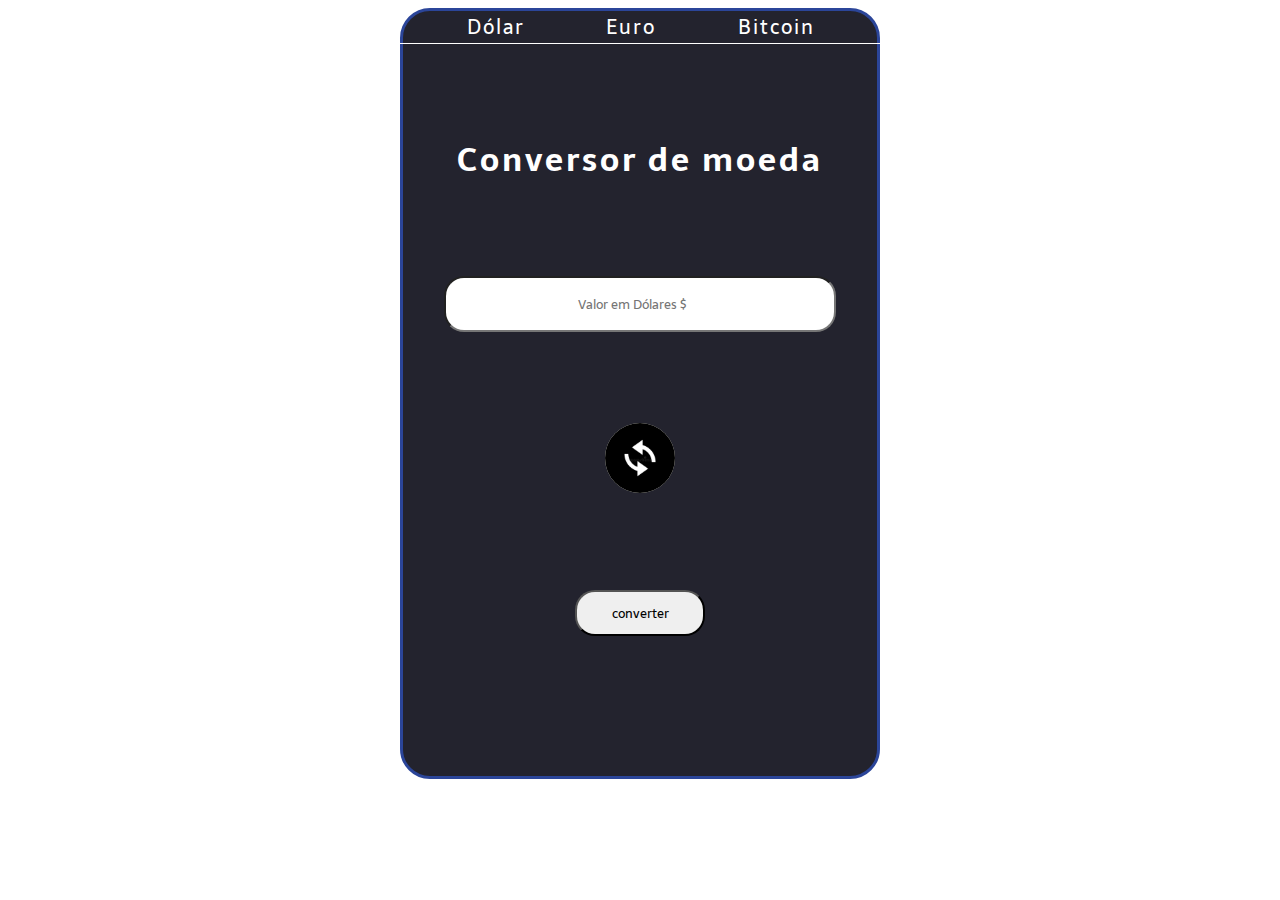
<file: index.html>
<!DOCTYPE html>
<html lang="pt-BR">
<head>
    <meta charset="UTF-8">
    <meta http-equiv="X-UA-Compatible" content="IE=edge">
    <meta name="viewport" content="width=device-width, initial-scale=1.0">
    <title>Conversor De Moeda</title>
    <link href="./css/style.css" rel="stylesheet">
</head>
<body>
    <div id="avo">
        <div id="pai">
            <ul id="lista">
                <a href="./index.html"><li>Dólar</li></a>
                <a href="./Euro.html"><li>Euro</li></a>
                <a href="./bitcoin.html"><li>Bitcoin</li></a>

            </ul>
        <h1>Conversor de moeda</h1>
        <form>
            <input id="valor"type="number" placeholder="Valor em Dólares $"  >
            
        </form>
        <a href="./RparaD.html"><img src="./imagens/seta5.jpg" title="inverter"></a>
        <input  id="button"type="button" value="converter" onclick="converter()">
        <h2 id="resultado"></h2>
        </div>
        </div>
        <script src="./js/jsav.js"></script>
    
</body>
</html>
</file>
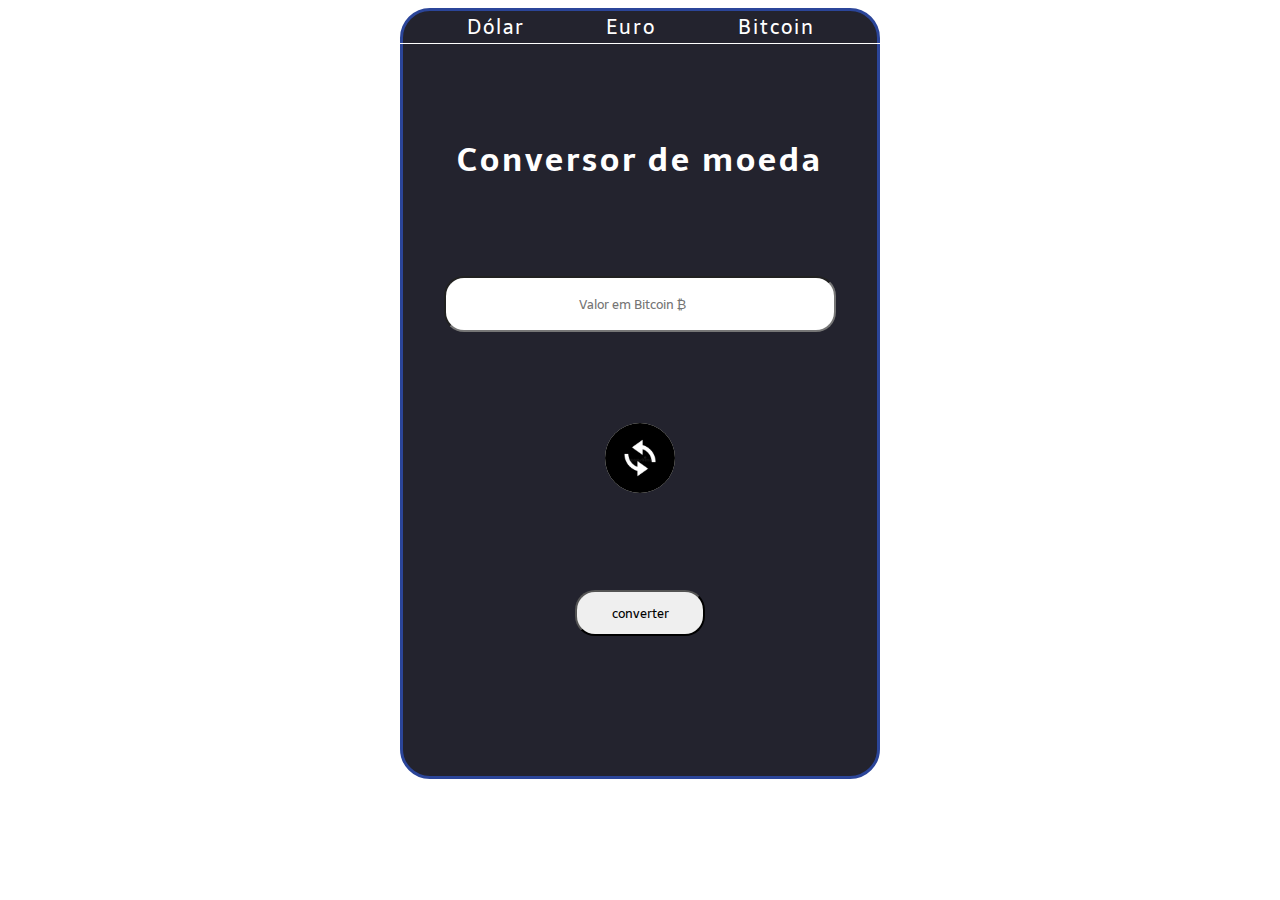
<file: bitcoin.html>
<!DOCTYPE html>
<html lang="pt-BR">
<head>
    <meta charset="UTF-8">
    <meta http-equiv="X-UA-Compatible" content="IE=edge">
    <meta name="viewport" content="width=device-width, initial-scale=1.0">
    <title>Conversor De Moeda</title>
    <link href="./css/style.css" rel="stylesheet">
</head>
<body>
    <div id="avo">
        <div id="pai">
            <ul id="lista">
                <a href="./index.html"><li>Dólar</li></a>
                <a href="./Euro.html"><li>Euro</li></a>
                <a href="./bitcoin.html"><li>Bitcoin</li></a>

            </ul>
        <h1>Conversor de moeda</h1>
        <form>
            <input id="valor"type="number" placeholder="Valor em Bitcoin ₿"  >
            
        </form>
        <a href="./RparaB.html"><img src="./imagens/seta5.jpg" title="inverter"></a>
        <input  id="button"type="button" value="converter" onclick="converter5()">
        <h2 id="resultado"></h2>
        </div>
        </div>
        <script src="./js/jsav.js"></script>
    
</body>
</html>
</file>
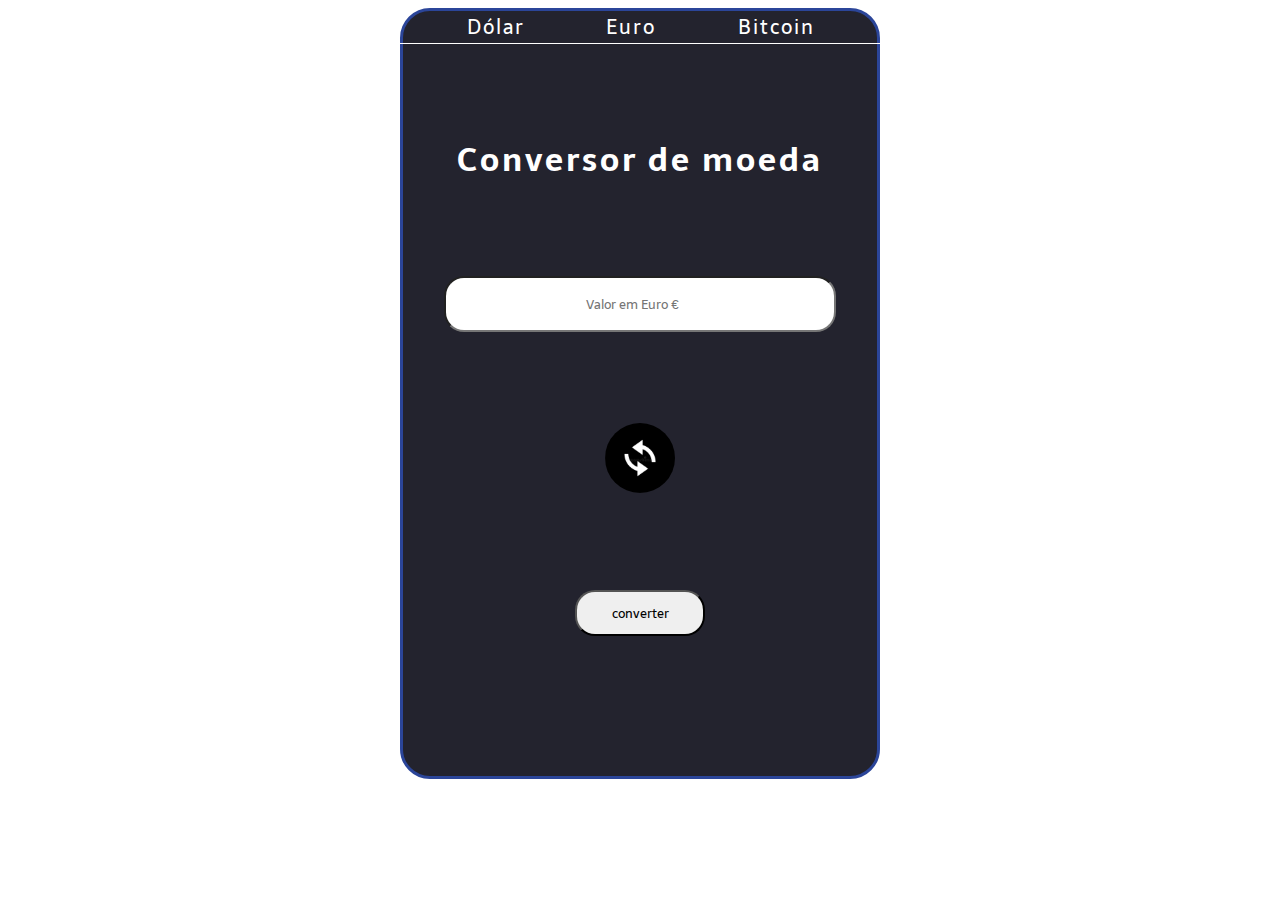
<file: Euro.html>
<!DOCTYPE html>
<html lang="pt-BR">
<head>
    <meta charset="UTF-8">
    <meta http-equiv="X-UA-Compatible" content="IE=edge">
    <meta name="viewport" content="width=device-width, initial-scale=1.0">
    <title>Conversor De Moeda</title>
    <link href="./css/style.css" rel="stylesheet">
</head>
<body>
    <div id="avo">
        <div id="pai">
            <ul id="lista">
                <a href="./index.html"><li>Dólar</li></a>
                <a href="./Euro.html"><li>Euro</li></a>
                <a href="./bitcoin.html"><li>Bitcoin</li></a>

            </ul>
        <h1>Conversor de moeda</h1>
        <form>
            <input id="valor"type="number" placeholder="Valor em Euro €">
        </form>
        <a href="./RparaE.html"><img src="./imagens/seta5.jpg" title="inverter"></a>
        <input  id="button"type="button" value="converter" onclick="converter3()">
        <h2 id="resultado"></h2>
        </div>
        </div>
        <script src="./js/jsav.js"></script>
</body>
</html>
</file>
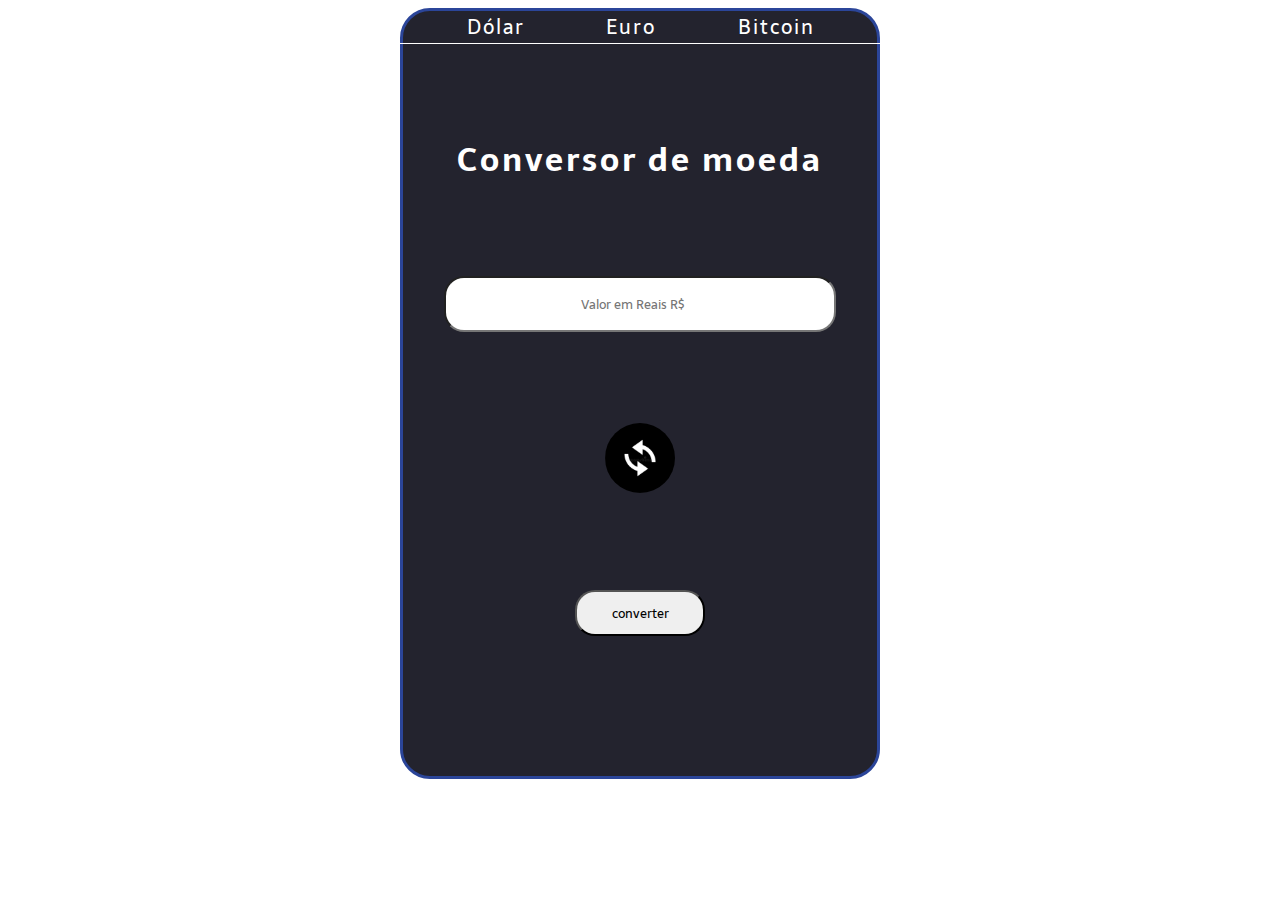
<file: RparaB.html>
<!DOCTYPE html>
<html lang="pt-BR">
<head>
    <meta charset="UTF-8">
    <meta http-equiv="X-UA-Compatible" content="IE=edge">
    <meta name="viewport" content="width=device-width, initial-scale=1.0">
    <title>Conversor De Moeda</title>
    <link href="./css/style.css" rel="stylesheet">
</head>
<body>
    <div id="avo">
        <div id="pai">
            <ul id="lista">
                <a href="./index.html"><li>Dólar</li></a>
                <a href="./Euro.html"><li>Euro</li></a>
                <a href="./bitcoin.html"><li>Bitcoin</li></a>

            </ul>
        <h1>Conversor de moeda</h1>
        <form>
            <input id="valor"type="number" placeholder="Valor em Reais R$"  >
            
        </form>
        <a href="./bitcoin.html"><img src="./imagens/seta5.jpg" title="inverter"></a>
        <input  id="button"type="button" value="converter" onclick="converter6()">
        <h2 id="resultado"></h2>
        </div>
        </div>
        <script src="./js/jsav.js"></script>
</file>
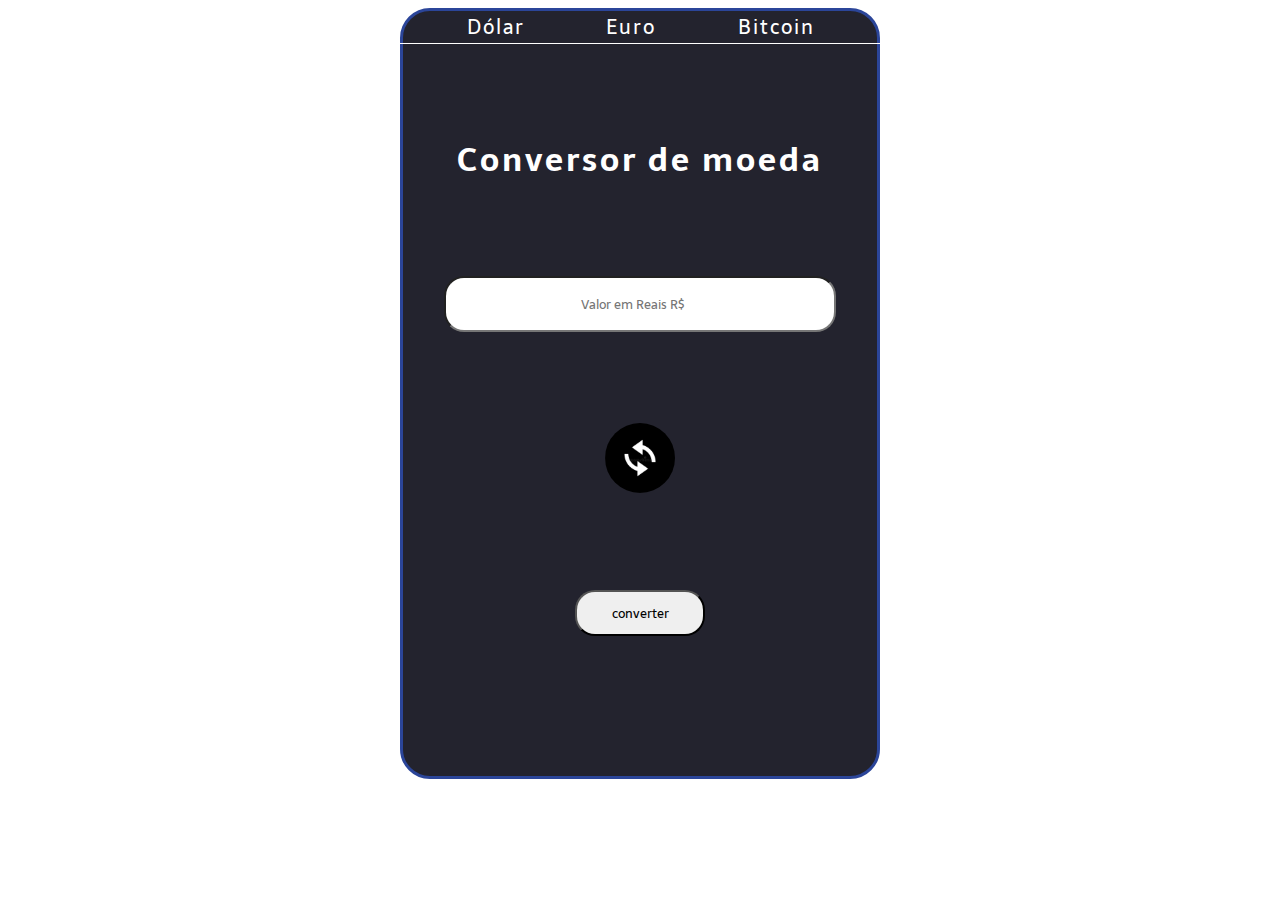
<file: RparaD.html>
<!DOCTYPE html>
<html lang="pt-BR">
<head>
    <meta charset="UTF-8">
    <meta http-equiv="X-UA-Compatible" content="IE=edge">
    <meta name="viewport" content="width=device-width, initial-scale=1.0">
    <link href="./css/style.css" rel="stylesheet">
    <title>Conversor de moeda</title>
</head>
<body>
    <div id="avo">
        <div id="pai">
            <ul id="lista">
                <a href="./index.html"><li>Dólar</li></a>
                <a href="./Euro.html"><li>Euro</li></a>
                <a href="./bitcoin.html"><li>Bitcoin</li></a>

            </ul>
        <h1>Conversor de moeda</h1>
        <form>
            <input id="valor"type="number" placeholder="Valor em Reais R$" >
            
        </form>
        <a href="./index.html"><img src="./imagens/seta5.jpg" title="inverter"></a>
        <input  id="button"type="button" value="converter" onclick="converter2()">
        <h2 id="resultado"></h2>
        </div>
        </div>
        <script src="./js/jsav.js"></script>
</body>
</html>
</file>
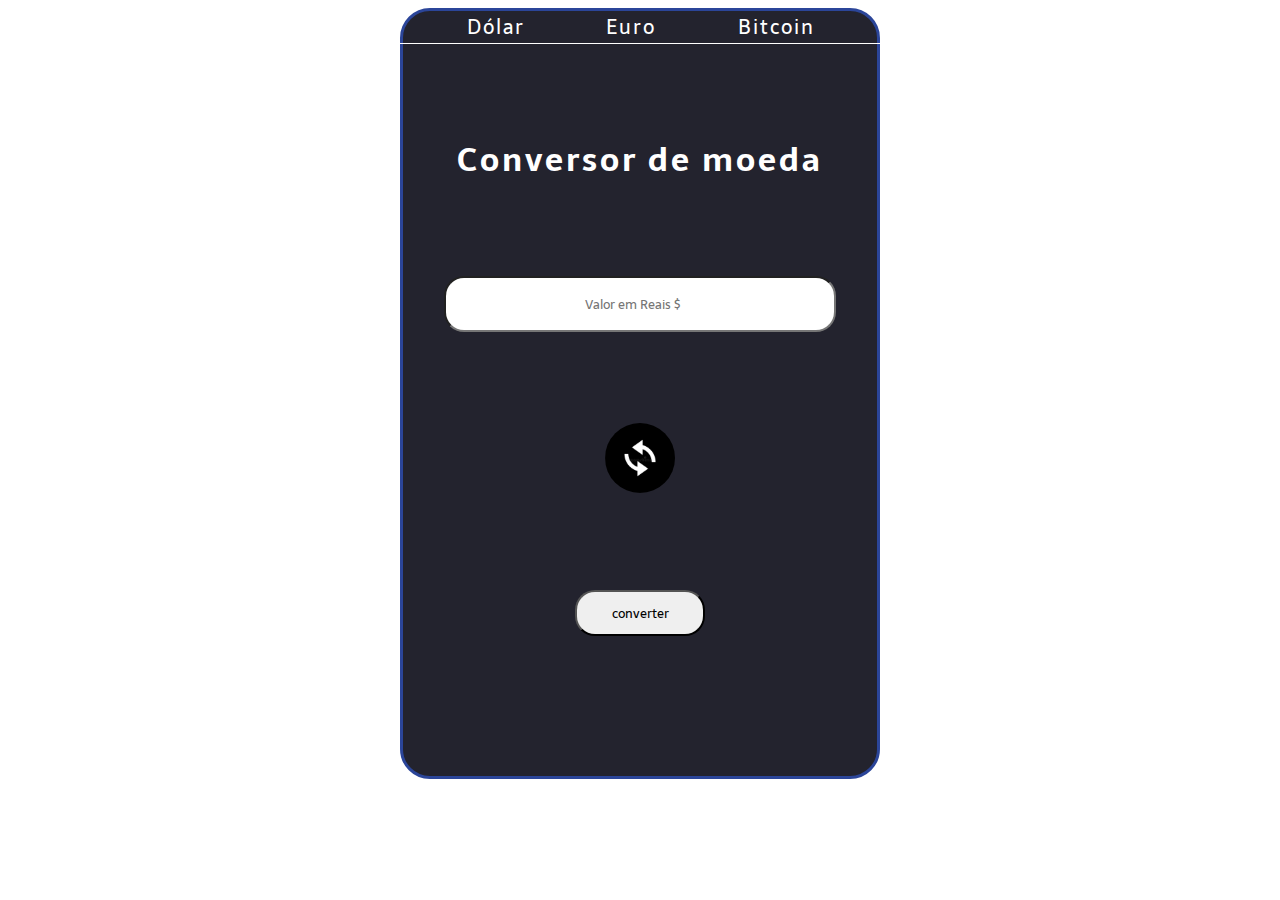
<file: RparaE.html>
<!DOCTYPE html>
<html lang="pt-BR">
<head>
    <meta charset="UTF-8">
    <meta http-equiv="X-UA-Compatible" content="IE=edge">
    <meta name="viewport" content="width=device-width, initial-scale=1.0">
    <title>Conversor De Moeda</title>
    <link href="./css/style.css" rel="stylesheet">
</head>
<body>
    <div id="avo">
        <div id="pai">
            <ul id="lista">
                <a href="./index.html"><li>Dólar</li></a>
                <a href="./Euro.html"><li>Euro</li></a>
                <a href="./bitcoin.html"><li>Bitcoin</li></a>

            </ul>
        <h1>Conversor de moeda</h1>
        <form>
            <input id="valor"type="number" placeholder="Valor em Reais $"  >
            
        </form>
        <a href="./Euro.html"><img src="./imagens/seta5.jpg" title="inverter"></a>
        <input  id="button"type="button" value="converter" onclick="converter4()">
        <h2 id="resultado"></h2>
        </div>
        </div>
        <script src="./js/jsav.js"></script>
    
</body>
</html>
</file>
<file: css/style.css>
@import url('https://fonts.googleapis.com/css2?family=Roboto&family=Sarala&display=swap');
*{
    font-family: 'Sarala',sans-serif;
    color: #FFF;
}
h1{
    margin:0;
    letter-spacing: 3px;
}
h2{
    font-size: 30px;
}
#avo{
    display: flex;
    flex-direction: row;
   justify-content: center;
}
#pai{
    display: flex;
    flex-direction: column;
    align-items: center;
    justify-content: space-between;
    width: 37vw;
    height: 85vh;
    background-color: #23232e;
    border: rgb(43, 69, 153) 3px solid;
    padding: 0%;
    border-radius: 30px;
}
#lista{
 list-style: none;
 margin: 0;
 display: flex;
 flex-direction: row;
  width: 100%;
  justify-content: space-evenly;
  border-bottom: 0.4px white solid;

}
a{
    text-decoration: none;
}
li{
    margin-right: 3vw;
    font-size: 20px;
    letter-spacing: 2px;
    margin-top: 0;
    
    font-family: 'Sarala',sans-serif;

}
li:hover{
    font-size: 24px;
    text-decoration: underline;
    transition: 0.3s;
    
}

#valor{
    padding: 15px;
    color: black;
    width: 28vw;
    text-align: center;
    border-radius:20px;
}
#button{
    padding:10px;
    color: black;
    width: 130px;
    border-radius: 20px;
    cursor: pointer;
}
#trocar{
    color: black;
    padding: 5px;
    padding-left: 10px;
    padding-right: 10px;
}
img{
    width: 70px;
    background-color: ivory;
    border-radius: 50%;
    

}
#resultado{
    letter-spacing: 3px;
}
@media (max-width:900px){
    #pai{
        width: 100vw;
    }
    #valor{
        width: 300px;
        padding: 20px;
        font-size: 18px;
    }
}
</file>
